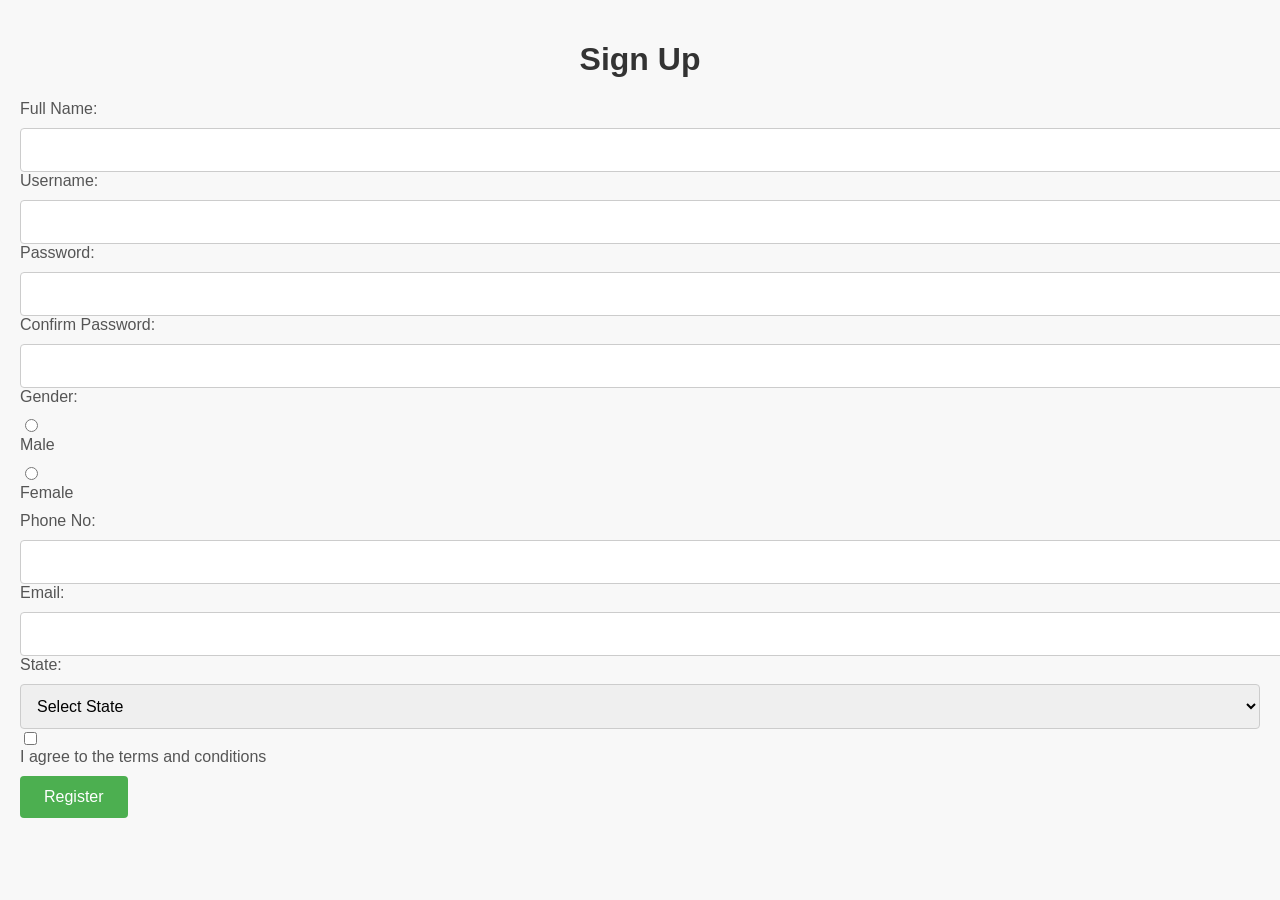
<file: index.html>
<!DOCTYPE html>
<html>
<head>
	<title>Social Media Signup</title>
	<link rel="stylesheet" type="text/css" href="style.css">
	<script src="main.js"></script>
	<style>
		.error {
			color: red;
		}
	</style>
</head>
<body>
	<h1>Sign Up</h1>
	<form id="signupForm" onsubmit="return validateForm()">
		<div>
			<label for="fullName">Full Name:</label>
			<input type="text" id="fullName" name="fullName" required>
			<span id="fullNameError" class="error"></span>
		</div>
		<div>
			<label for="username">Username:</label>
			<input type="text" id="username" name="username" required>
			<span id="usernameError" class="error"></span>
		</div>
		<div>
			<label for="password">Password:</label>
			<input type="password" id="password" name="password" required>
			<span id="passwordError" class="error"></span>
		</div>
		<div>
			<label for="confirmPassword">Confirm Password:</label>
			<input type="password" id="confirmPassword" name="confirmPassword" required>
			<span id="confirmPasswordError" class="error"></span>
		</div>
		<div>
			<label>Gender:</label>
			<input type="radio" id="male" name="gender" value="male" required>
			<label for="male">Male</label>
			<input type="radio" id="female" name="gender" value="female" required>
			<label for="female">Female</label>
			<span id="genderError" class="error"></span>
		</div>
		<div>
			<label for="phone">Phone No:</label>
			<input type="tel" id="phone" name="phone" required>
			<span id="phoneError" class="error"></span>
		</div>
		<div>
			<label for="email">Email:</label>
			<input type="email" id="email" name="email" required>
			<span id="emailError" class="error"></span>
		</div>
		<div>
			<label for="state">State:</label>
			<select id="state" name="state" required>
				<option value="">Select State</option>
				<option value="state1">Andhra Pradesh</option>
				<option value="state2">Arunachal Pradesh</option>
				<option value="state3">Assam</option>
				<option value="state4">Bihar</option>
				<option value="state5">Chhattisgarh</option>
				<option value="state6">Gujarat</option>
				<option value="state7">Goa</option>
				<option value="state8">UP</option>
				<option value="state9">Kerela</option>
				<option value="state10">Maharastra</option>
				<option value="state11">Manipur</option>
				<option value="state12">Pujab</option>
				<option value="state13">Rajasthan</option>
				<option value="state14">Tamil Nadu</option>
				<option value="state15">Weat Bengal</option>



			</select>
			<span id="stateError" class="error"></span>
		</div>
		<div>
			<input type="checkbox" id="agreement" name="agreement" required>
			<label for="agreement">I agree to the terms and conditions</label>
			<span id="agreementError" class="error"></span>
		</div>
		<div>
			<input type="submit" value="Register">
		</div>
	</form>
</body>
</html>
</file>
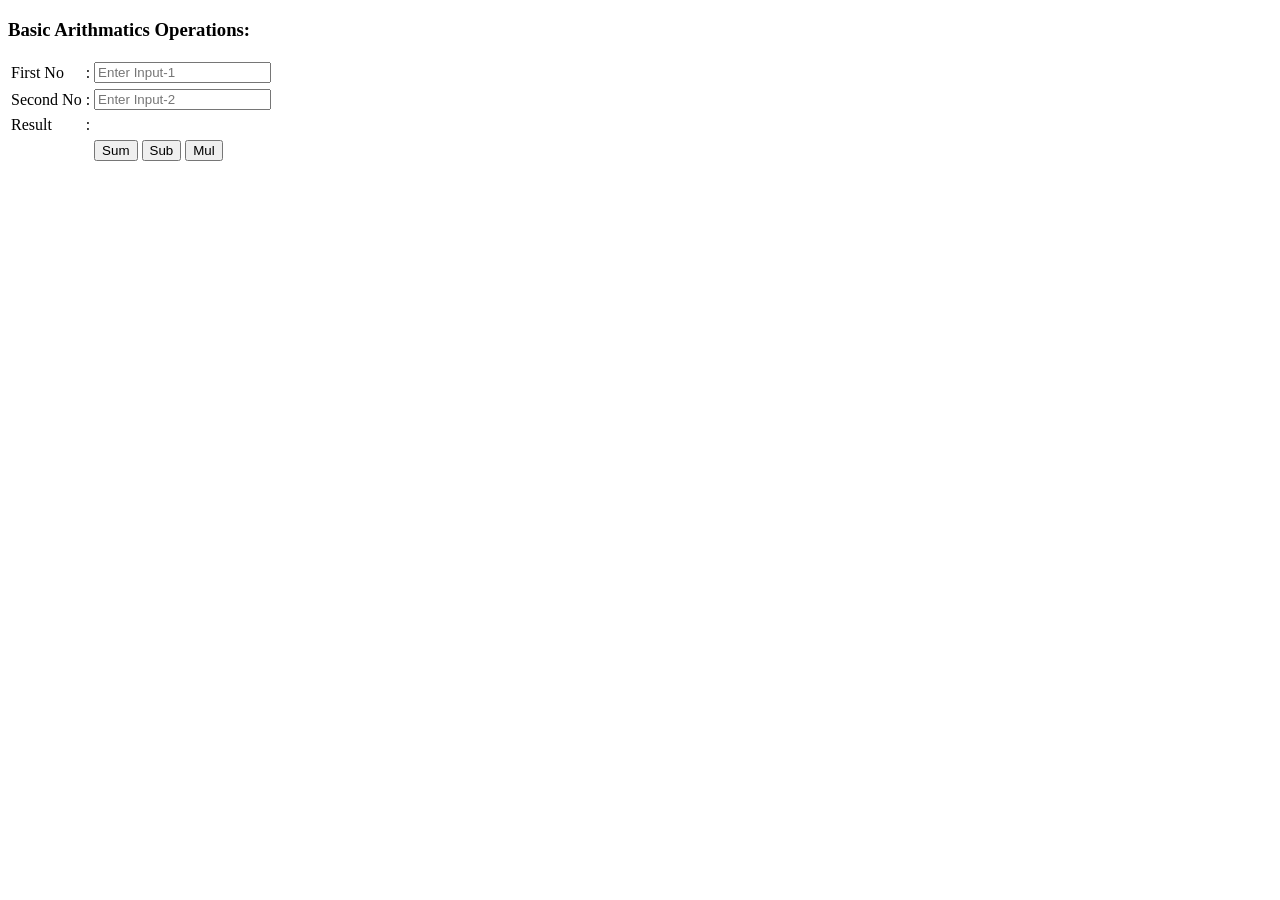
<file: task1.html>
<!DOCTYPE html>
<html>
    <head>
        <title>Basic JavaScript</title>
        <!-- <script src=""></script> -->
    </head>
    <body>
        <h3>Basic Arithmatics Operations:</h3>
        <table><tr>
        <td>First No</td><td>:</td> <td><input type="text" id="no1" name="" placeholder="Enter Input-1"></input><span id="s"></span></td></tr><tr></tr>
        <tr><td>Second No</td><td>:</td><td><input type="text" id="no2" name="" placeholder="Enter Input-2"></input><span id="s1"></span></td></tr><tr></tr>
        <tr><td>Result</td><td>:</td><td><label id = "res"></label></td></tr><tr></tr>
        <tr><td></td><td></td><td>
        <input type="button" id="btnsum" value="Sum" onclick="myFunction();"></input>
        <input type="button" id="btnsub" value="Sub" onclick="myFunction2();"></input>
        <input type="button" id="btnmul" value="Mul" onclick="myFunction3();"></input>
        </td></tr>
        </table>
        
        <script>
            function myFunction(){
            validation();
            sum();
        }
        function myFunction2(){
            validation();
            sub();
        }
        function myFunction3(){
            validation();
            mul();
        }
            function validation(){
                let n1 = document.getElementById('no1').value;
                let n2= document.getElementById('no2').value;
                    if(n1 == '' ){
                        document.getElementById('s').style.color = "red";
                        document.getElementById('s').innerHTML = " *Please input first number";
                    }
                    else if(n2 == ''){
                        document.getElementById('s1').style.color = "red";
                        document.getElementById('s1').innerHTML = " *Please input second number";
                    }
                    else{
                        //document.getElementById('s').innerHTML = "";
                    }
                    
            }
            
            function sum(){
                let no1 = parseInt(document.getElementById('no1').value);
                let no2 = parseInt(document.getElementById('no2').value);
                res = no1 + no2;
                document.getElementById('res').innerHTML = res;
                
                //alert('Testing...' + res);

            }
    
            function sub(){
                let no1 = parseInt(document.getElementById('no1').value);
                let no2 = parseInt(document.getElementById('no2').value);
                let res = no1 - no2;
                document.getElementById('res').innerHTML = res;
            }
    
            function mul(){
                let no1 = parseInt(document.getElementById('no1').value);
                let no2 = parseInt(document.getElementById('no2').value);
                let res = no1 * no2;
                document.getElementById('res').innerHTML = res;
            }
          
                //alert(sum1);
            </script>
    </body>
</html>
</file>
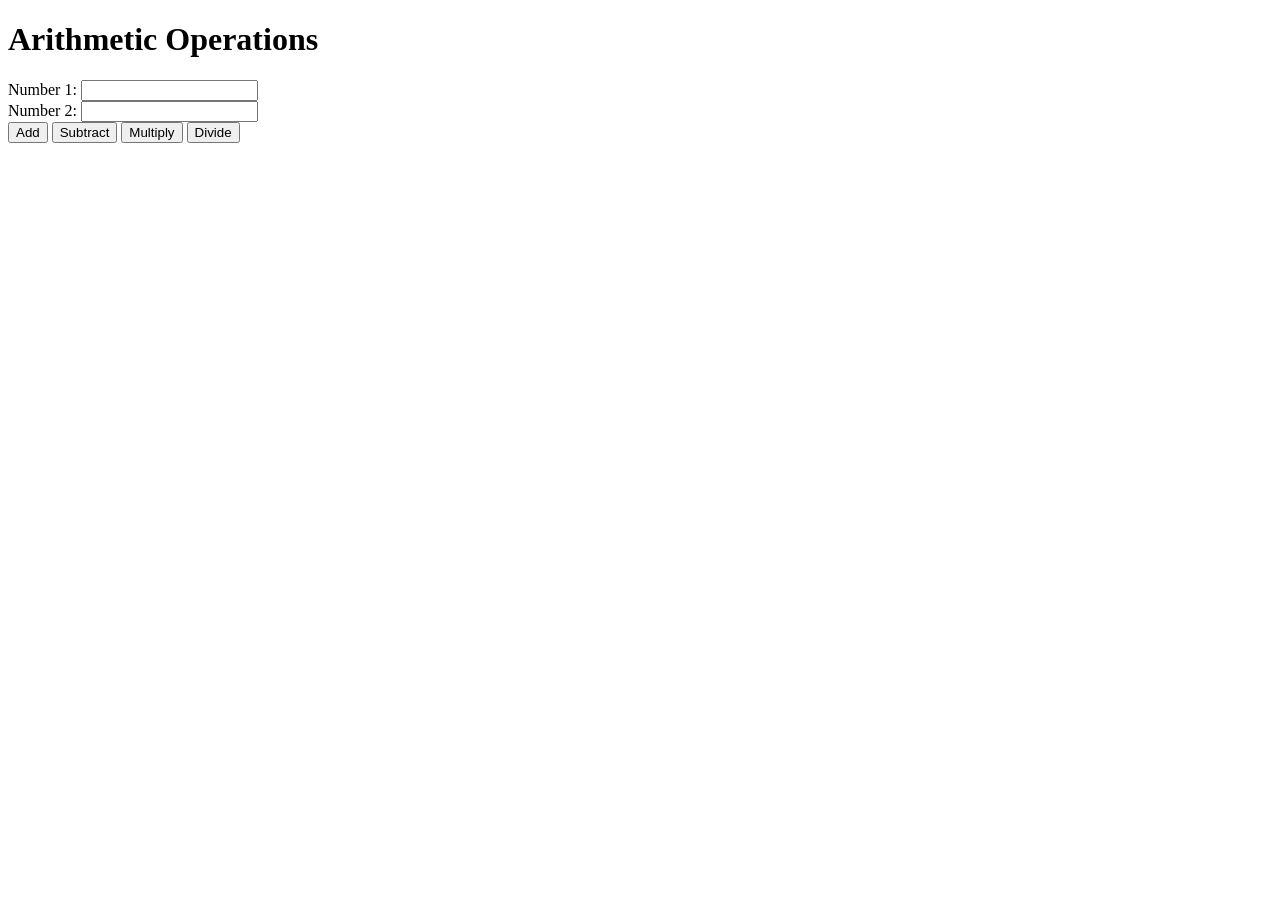
<file: task2.html>
<!DOCTYPE html>
<html>
<head>
    <title>Arithmetic Operations</title>
    <style>
        .error {
            color: red;
        }
    </style>
</head>
<body>
    <h1>Arithmetic Operations</h1>
    <label for="num1">Number 1:</label>
    <input type="text" id="num1" onblur="performOperation()">
    <span id="num1Error" class="error"></span>
    <br>
    <label for="num2">Number 2:</label>
    <input type="text" id="num2" onblur="performOperation()">
    <span id="num2Error" class="error"></span>
    <br>
    <button onclick="performOperation('+')">Add</button>
    <button onclick="performOperation('-')">Subtract</button>
    <button onclick="performOperation('*')">Multiply</button>
    <button onclick="performOperation('/')">Divide</button>
    <br>
    <label id="msg"></label>

    <script>
        function performOperation(operator) {
            var num1 = document.getElementById('num1').value;
            var num2 = document.getElementById('num2').value;
            var msgLabel = document.getElementById('msg');
            var num1Error = document.getElementById('num1Error');
            var num2Error = document.getElementById('num2Error');
            
 
            num1Error.textContent = '';
            num2Error.textContent = '';
      
            if (num1 === '' || num2 === '') {
                if (num1 === '') {
                    num1Error.textContent = '* Field is required';
                }
                if (num2 === '') {
                    num2Error.textContent = '* Field is required';
                }
                return;
            }
       
            if (isNaN(num1)) {
                num1Error.textContent = '* Invalid input';
                return;
            }
            
            if (isNaN(num2)) {
                num2Error.textContent = '* Invalid input';
                return;
            }
            
           
            num1 = parseFloat(num1);
            num2 = parseFloat(num2);
            
            var result;
            switch (operator) {
                case '+':
                    result = num1 + num2;
                    break;
                case '-':
                    result = num1 - num2;
                    break;
                case '*':
                    result = num1 * num2;
                    break;
                case '/':
                    result = num1 / num2;
                    break;
                default:
                    break;
            }
            
           
            msgLabel.textContent = 'Result: ' + result;
        }
    </script>
</body>
</html>
</file>
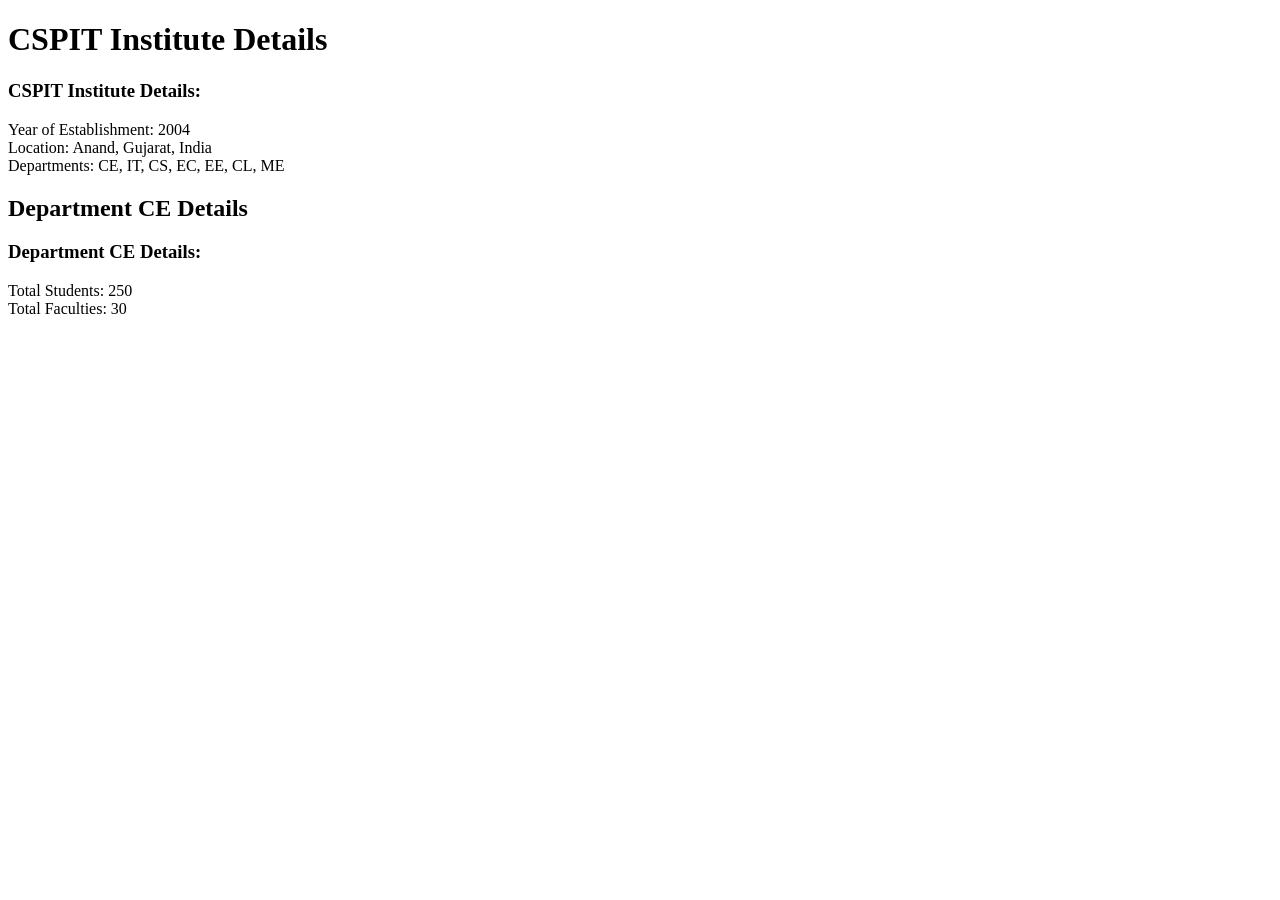
<file: task3.html>
<!DOCTYPE html>
<html>
<head>
    <title>CSPIT Institute Details</title>
</head>
<body>
    <h1>CSPIT Institute Details</h1>
    <div id="cspitDetails"></div>
    <h2>Department CE Details</h2>
    <div id="ceDetails"></div>

    <script>

        var CSPIT = {
            departments: ['CE', 'IT', 'CS', 'EC', 'EE', 'CL', 'ME'],
            yearOfEstablishment: 2004,
            location: 'Anand, Gujarat, India',
            getDetails: function () {
                return 'Year of Establishment: ' + this.yearOfEstablishment +
                    '<br>Location: ' + this.location +
                    '<br>Departments: ' + this.departments.join(', ');
            }
        };

    
        var CE = Object.create(CSPIT);
        CE.totalStudents = 250;
        CE.totalFaculties = 30;

        var cspitDetailsDiv = document.getElementById('cspitDetails');
        cspitDetailsDiv.innerHTML = '<h3>CSPIT Institute Details:</h3>' + CSPIT.getDetails();

        var ceDetailsDiv = document.getElementById('ceDetails');
        ceDetailsDiv.innerHTML = '<h3>Department CE Details:</h3>' +
            'Total Students: ' + CE.totalStudents + '<br>' +
            'Total Faculties: ' + CE.totalFaculties;
    </script>
</body>
</html>
</file>
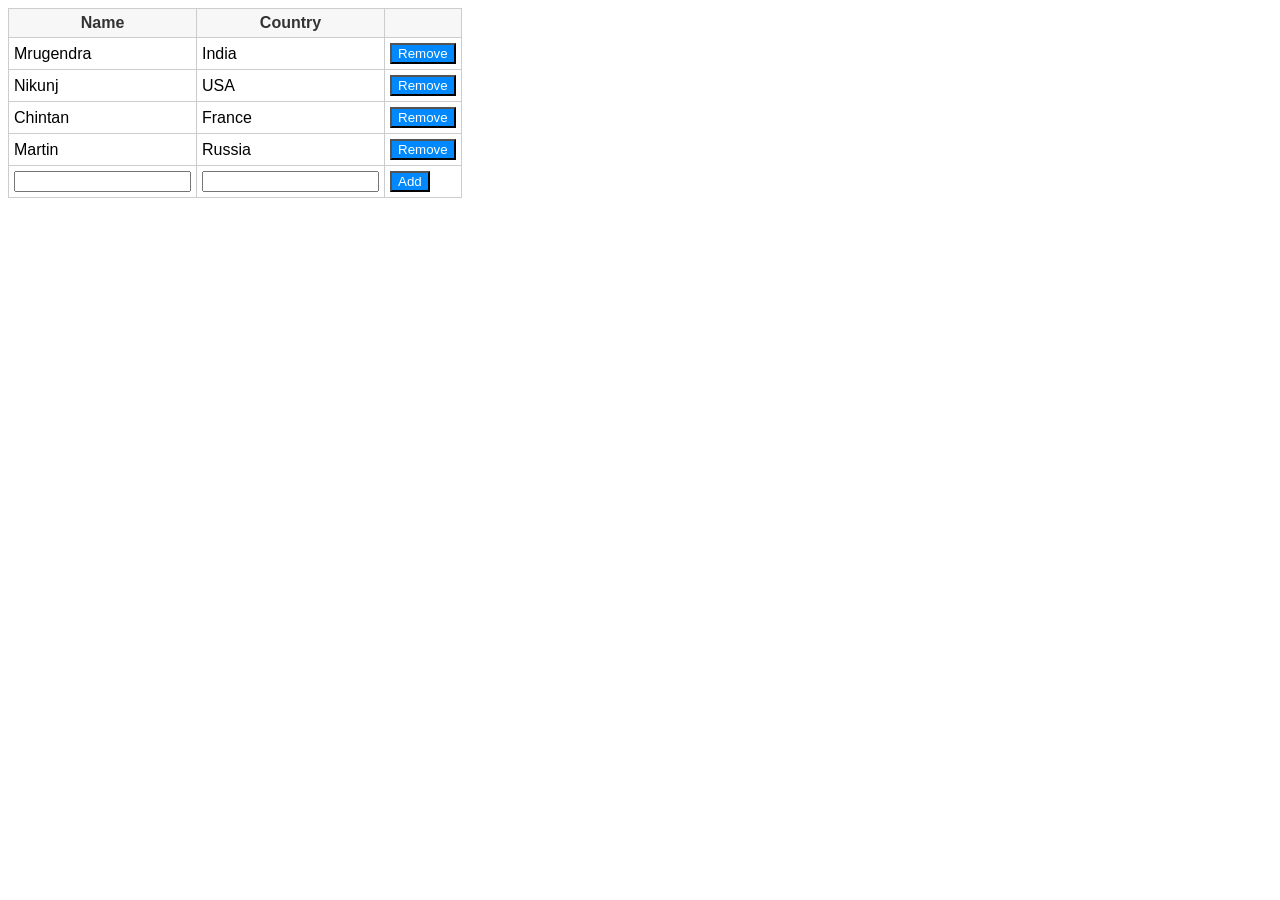
<file: task4/Dom_Student.html>
<html>
<head>
    <title></title>
    <style type="text/css">
        body{
            font-family: Arial;
            font-size: 10pt;
        }
        table{
            border: 1px solid #ccc;
            border-collapse: collapse;
        }
        table th{
            background-color: #F7F7F7;
            color: #333;
            font-weight: bold;
        }
        table th, table td{
            padding: 5px;
            border-color: #ccc;
        }
		input[type="button"]{
		background-color: #08F;
		color:#fff;}
    </style>
</head>
<body>
    <script type="text/javascript">
        window.onload = function () {
            //Build an array containing Customer records.
            var customers = new Array();
            customers.push(["Mrugendra", "India"]);  //adds a new element to an array (at the end):
            customers.push(["Nikunj", "USA"]);
            customers.push(["Chintan", "France"]);
            customers.push(["Martin", "Russia"]);

            //Add the data rows.
            for (var i = 0; i < customers.length; i++) {
                AddRow(customers[i][0], customers[i][1]);
                /*  AddRow('Mrugendra','India'),
                    AddRow('Nikunj','USA'),
                    AddRow('Chintan','France'),
                    AddRow('Martin','Russia')
                */
            }
        };

        function Add() {
            var txtName = document.getElementById("txtName");
            var txtCountry = document.getElementById("txtCountry");
            AddRow(txtName.value, txtCountry.value);
            txtName.value = "";
            txtCountry.value = "";
        };

        function Remove(button) {
            //Determine the reference of the Row using the Button.
            var row = button.parentNode.parentNode;
            console.log(row);
			var name = row.getElementsByTagName("TD")[0].innerHTML;
            var country = row.getElementsByTagName("TD")[1].innerHTML;
            if (confirm("Do you want to delete: (" + name+","+country+")")) {

                //Get the reference of the Table.
                var table = document.getElementById("tblCustomers");

                //Delete the Table row using it's Index.
                console.log(row.rowIndex);
                table.deleteRow(row.rowIndex);
            }
        };

        function AddRow(name, country) { //AddRow('Mrugendra','India')
            //Get the reference of the Table's TBODY element.
            var tBody = document.getElementById("tblCustomers").getElementsByTagName("TBODY")[0];

            //Add Row.
            row = tBody.insertRow(-1);

            //Add Name cell.
            var cell = row.insertCell(-1);
            cell.innerHTML = name;

            //Add Country cell.
            cell = row.insertCell(-1);
            cell.innerHTML = country;

            //Add Button cell.
            cell = row.insertCell(-1);
            var btnRemove = document.createElement("INPUT");
            btnRemove.type = "button";
            btnRemove.value = "Remove";
            btnRemove.setAttribute("onclick", "Remove(this);");
            cell.appendChild(btnRemove);
        }
    </script>
    <table id="tblCustomers" cellpadding="0" cellspacing="0" border="1">
        <thead>
            <tr>
                <th>Name</th>
                <th>Country</th>
                <th></th>
            </tr>
        </thead>
        <tbody>       
        </tbody>
        <tfoot>
            <tr>
                <td><input type="text" id="txtName" /></td>
                <td><input type="text" id="txtCountry" /></td>
                <td><input type="button" onclick="Add()" value="Add" /></td>
            </tr>
        </tfoot>
    </table>
</body>
</html>
</file>
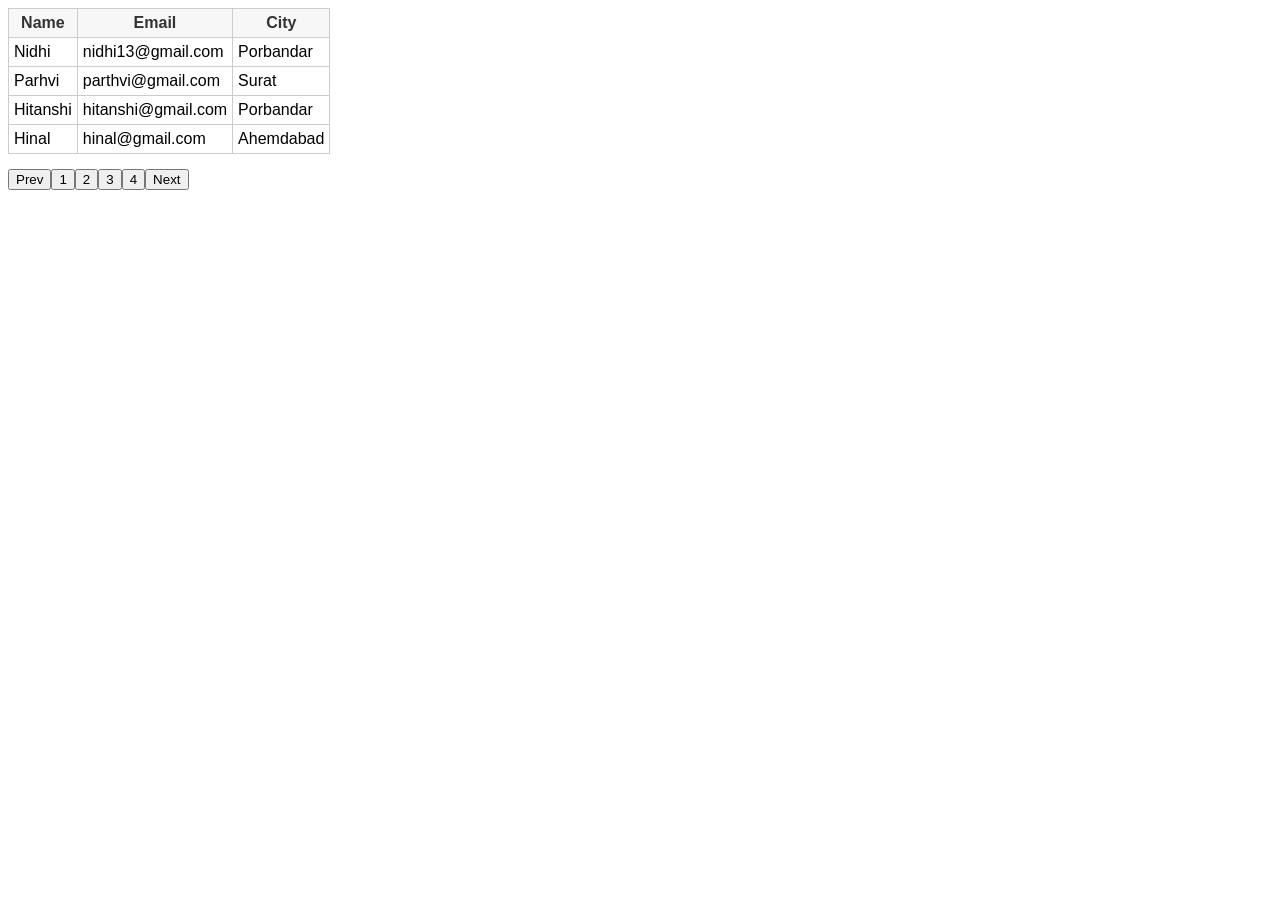
<file: task4/Pagination.html>
<html>
  <head>
    <title>Pagination</title>
    <style type="text/css">
      body {
        font-family: Arial;
        font-size: 10pt;
      }
      table {
        border: 1px solid #ccc;
        border-collapse: collapse;
      }
      table th {
        background-color: #f7f7f7;
        color: #333;
        font-weight: bold;
      }
      table th,
      table td {
        padding: 5px;
        border-color: #ccc;
      }
    </style>
  </head>
  <body onload="load()" id="body">
    <table id="TableID" cellpadding="0" cellspacing="0" border="1">
      <thead>
        <tr>
          <th>Name</th>
          <th>Email</th>
          <th>City</th>
        </tr>
      </thead>
      <tbody></tbody>
    </table>
  </body>
  <script type="text/javascript" src="Pagination.js"></script>
</html>
</file>
<file: style.css>
body {
  font-family: Arial, sans-serif;
  margin: 0;
  padding: 20px;
  background-color: #f8f8f8;
}

.container {
  max-width: 400px;
  margin: 0 auto;
  background-color: #fff;
  padding: 20px;
  border-radius: 8px;
  box-shadow: 0 2px 4px rgba(0, 0, 0, 0.1);
}

h1 {
  text-align: center;
  color: #333;
}

form {
  margin-top: 20px;
}

label {
  display: block;
  margin-bottom: 10px;
  color: #555;
}

input[type="text"],
input[type="password"],
input[type="tel"],
input[type="email"],
select {
  width: 100%;
  padding: 12px;
  font-size: 16px;
  border-radius: 4px;
  border: 1px solid #ccc;
}

input[type="text"]:focus,
input[type="password"]:focus,
input[type="tel"]:focus,
input[type="email"]:focus,
select:focus {
  outline: none;
  border-color: #4CAF50;
}

input[type="checkbox"] {
  display: inline-block;
  margin-right: 5px;
  vertical-align: middle;
}

input[type="submit"] {
  background-color: #4CAF50;
  color: white;
  border: none;
  padding: 12px 24px;
  font-size: 16px;
  border-radius: 4px;
  cursor: pointer;
}

.error-message {
  color: #ff3333;
  font-size: 14px;
  margin-top: 5px;
}
</file>
